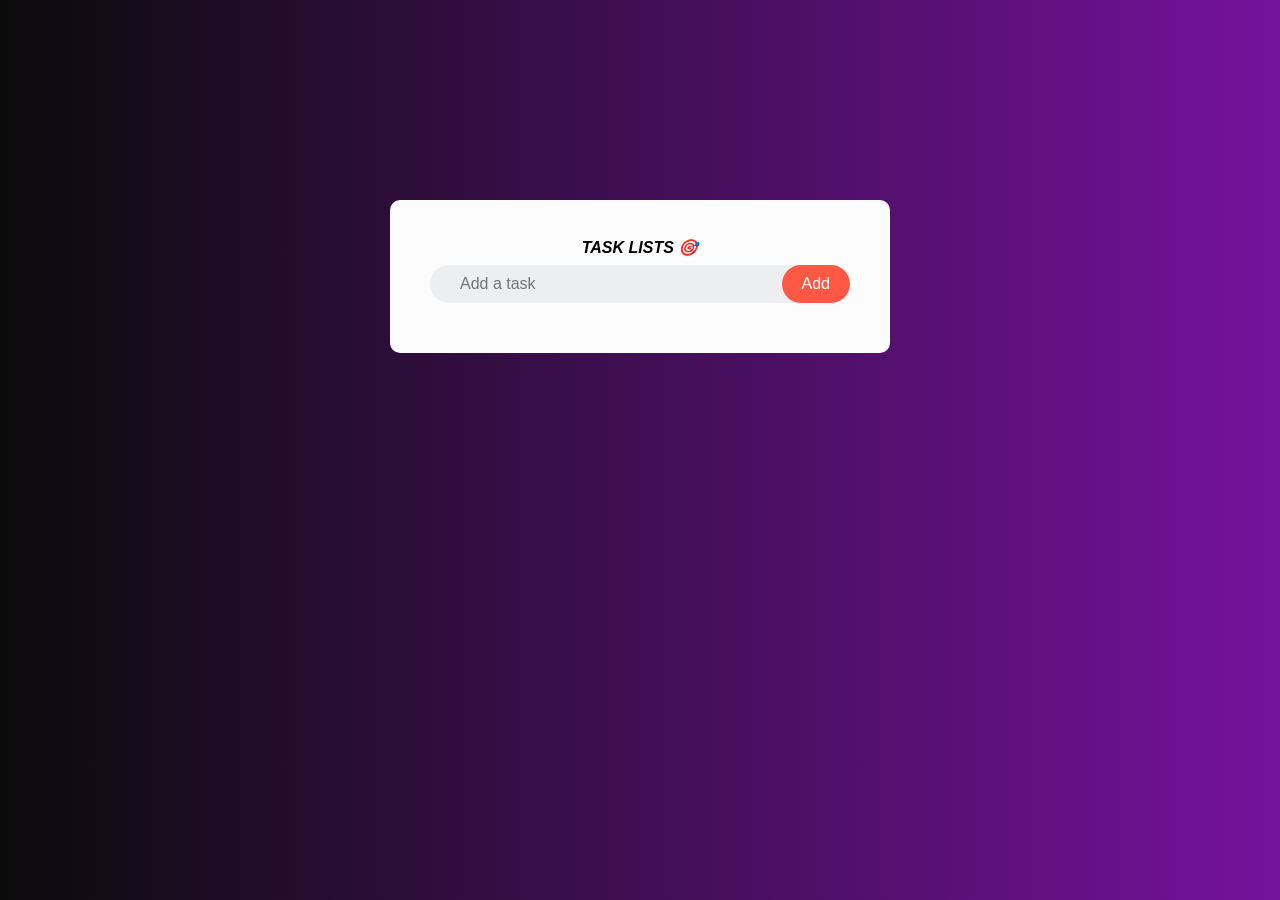
<file: index.html>
<HTML>
    <HEAD>
        <TITLE>TO - DO LIST APP</TITLE>
        <meta name="viewport" content="width=device-width, initial-scale=1.0">
        <link rel="stylesheet" href="style.css">
    </HEAD>

    <BODY>
        <DIV class = "CONTAINER">
            <div class="todoapp">
                <h2><strong><em>TASK LISTS 🎯</em></strong></h2>    
            <div class = 'row'>
                <input type="text" id="input-box" placeholder="Add a task">
                <button onclick="addTask()"> Add </button>
            </div>
            <ul id="list-container">
                
            </ul>   
            </div>
        </DIV>
        <script src="script.js"></script>
    </BODY>
</HTML>
</file>
<file: style.css>
*{
    margin: 0;
    padding: 0;
    font-family: 'Calibri', sans-serif;
    font-size:16px;
    box-sizing: border-box;
}
.CONTAINER{
    WIDTH: 100%;
    MIN-HEIGHT: 100vh;
    background: linear-gradient(90deg, #0b0b0b, #75129c);
    PADDING: 100px;
}
.todoapp{
    width: 100%;
    max-width: 500px;
    background: #fcfcfc;
    margin: 100px auto 20px; 
    padding: 30px 40px; 
    border-radius: 10px;
    align-items: center;
}
.todoapp h2{
    display: flex;
    justify-content: center;
    align-items: center;
    height: 35px;
    font-size: 50px;
}
.row{
    display: flex;
    justify-content: space-between;
    align-items: center;
    background:#edeef0;
    padding-left: 20px;
    margin-bottom: 20px;
    font-weight: 14px;
    border-radius: 30px;
}
input{
    flex: 1;
    border: none;
    outline: none;
    background: transparent;
    padding: 10px;
    color:#0b0b0b;
}

button{
    border: none;
    outline: none;
    background: #ff5945;
    color: #fff;
    FONT-SIZE:16PX;
    padding: 10px 20px;
    border-radius: 40px;
    cursor: pointer;
}
ul li{
    display: flex;
    align-items: center;
    justify-content: space-between;
    padding: 10px 10px 10px 50px;
    list-style:none;
    font-size: 16px;
    user-select: none;
    cursor:pointer;
    position: relative;
}
ul li::before{
    display: flex;
    content:'';
    position: absolute;
    width:20px;
    height:20px;
    border-radius: 50%;
    background-image: url('images/uncheck.png');
    background-size: cover;
    background-position: center;
    top: 12px;  
    left: 20px;
}

ul li.checked{
    text-decoration: line-through;
    color: chartreuse;
}
ul li.checked::before{
    background-image: url('images/checked.png');
    background-size: cover;
    background-position: center;
    top:12px;
    left:20px;
    color: chartreuse;
}
ul li span{
    position: absolute;
    right : 0;
    top : 50%;
    transform: translateY(-50%);
    width: 40px;
    height: 40px;
    font-size: 22px;
    line-height:40px;
    text-align: center;
    border-radius: 100%;
}   
ul li span:hover{
    background: #adaeb0;
}
</file>
